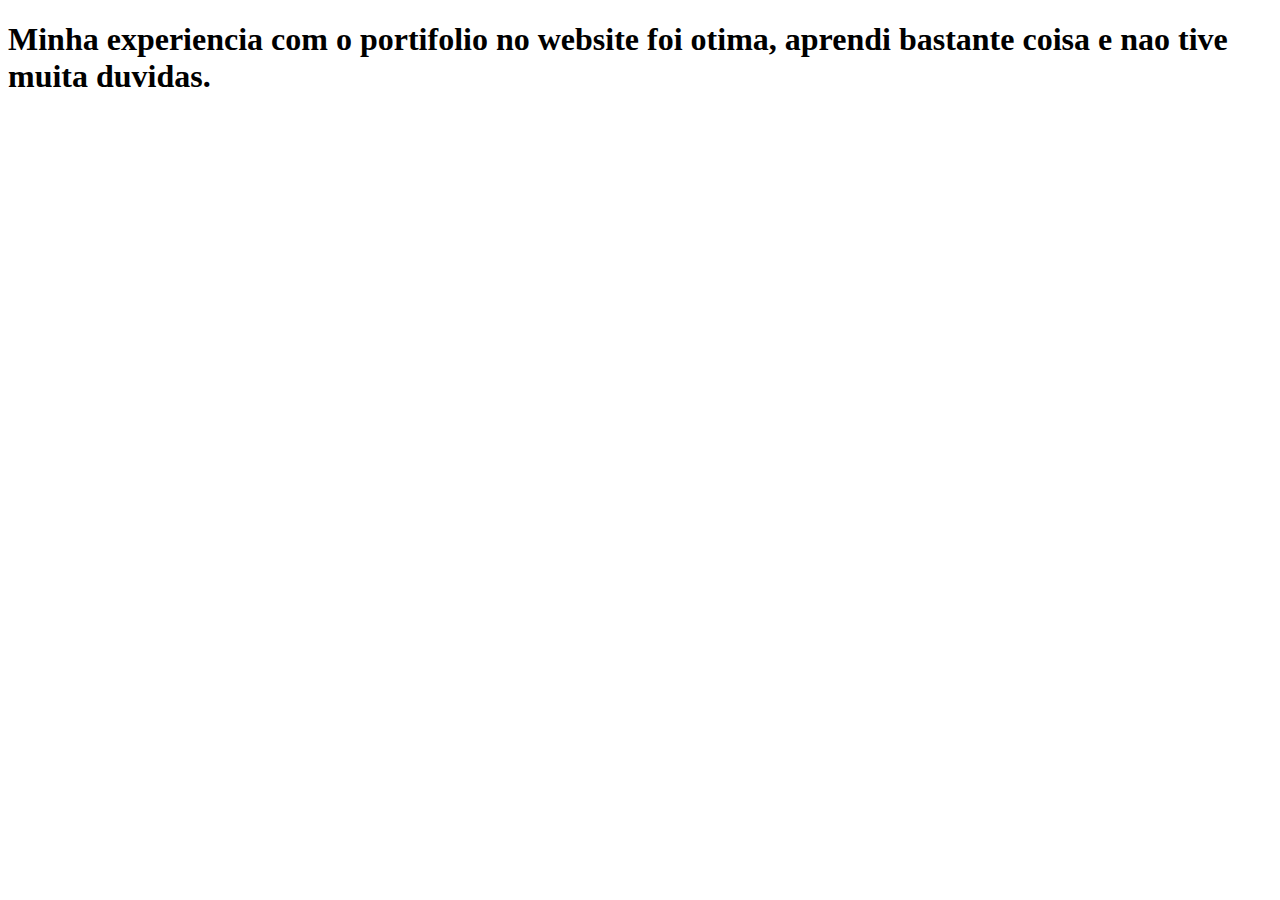
<file: experiencia.html>
<!DOCTYPE html>
<html lang="pt-br">
<head>
    <meta charset="UTF-8">
    <meta name="viewport" content="width=device-width, initial-scale=1.0">
    <div class="">
    <title>Esperiencia:</title>
</head>
<body>
    <h1>Minha experiencia com o portifolio no website foi otima, aprendi bastante coisa e nao tive muita duvidas.</h1>
    
</html>
</file>
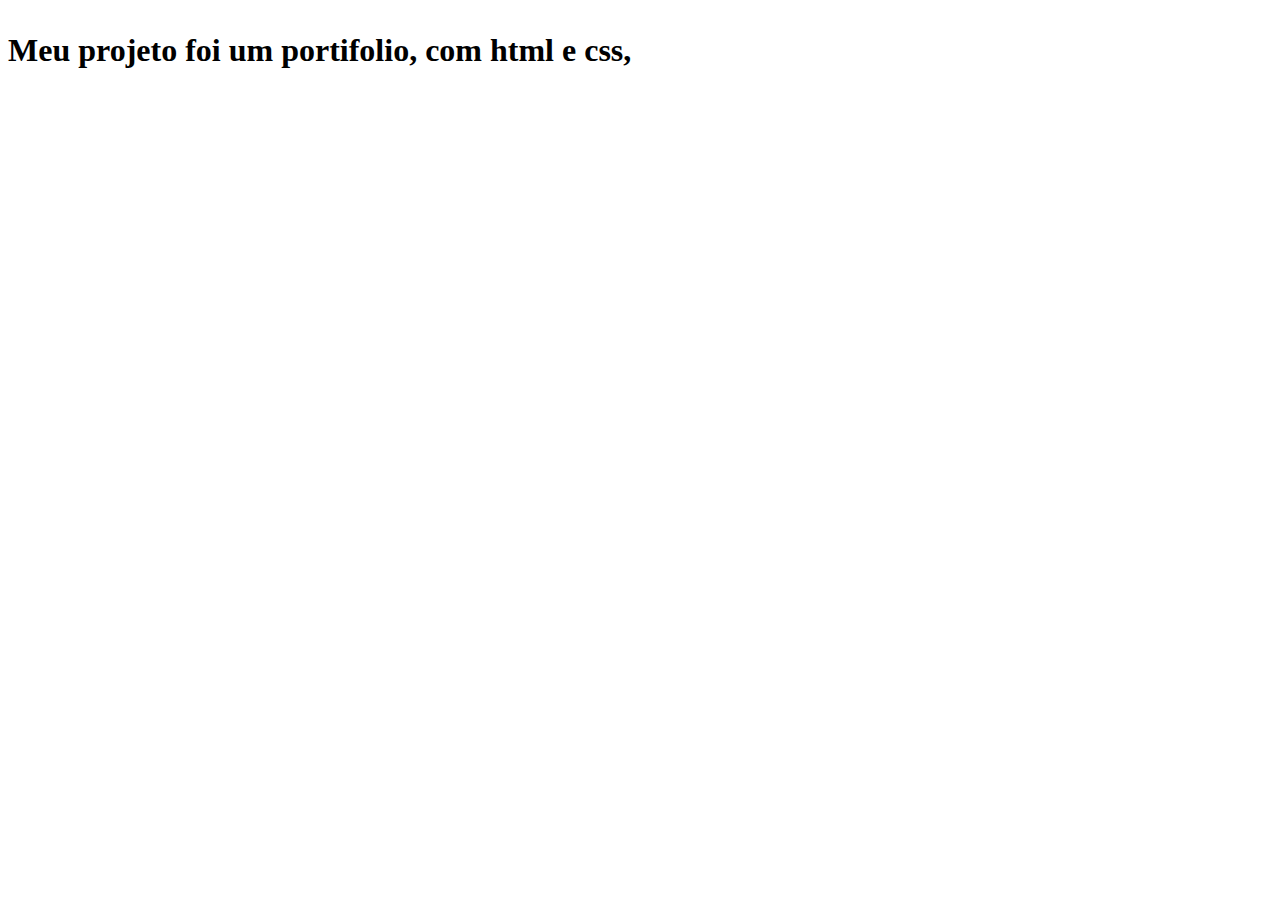
<file: projetos.html>
<!DOCTYPE html>
<html lang="pt-br">
<head>
    <meta charset="UTF-8">
    <meta name="viewport" content="width=device-width, initial-scale=1.0">
    <title>projetos:</title>
</head>
<body>
    
<h1><p>Meu projeto foi um portifolio, com html e css, </p>
</h1>





</body>
</html>
</file>
